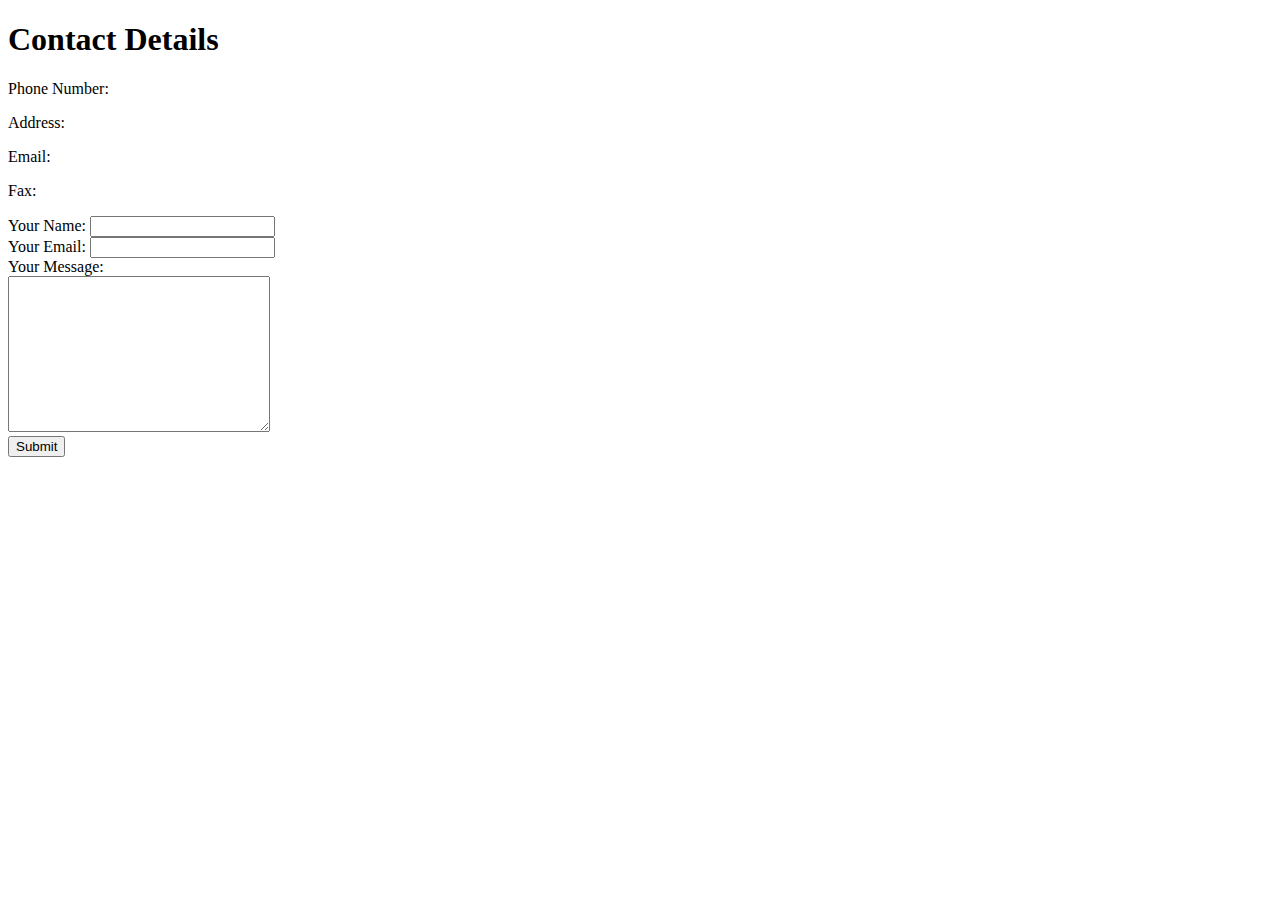
<file: contact.html>
<!DOCTYPE html>
<html lang="en">
<head>
    <meta charset="UTF-8">
    <title>Contact</title>
</head>
<body>
    <h1>Contact Details</h1>
    <p>Phone Number:</p>
    <p>Address:</p>
    <p>Email:</p>
    <p>Fax:</p>

    <form class="" action="mailto:info@jujutsukaisen.com" method="post" enctype="text/plain">
        <label>Your Name:</label>
        <input type="text" name="yourName" value="">
        <br>
        <label>Your Email:</label>
        <input type="email" name="yourEmail" value="">
        <br>
        <label>Your Message:</label>
        <br>
        <textarea name="yourMessage" rows="10" cols="30"></textarea>
        <br>
        <input type="submit" name="">
    </form>
</body>
</html>
</file>
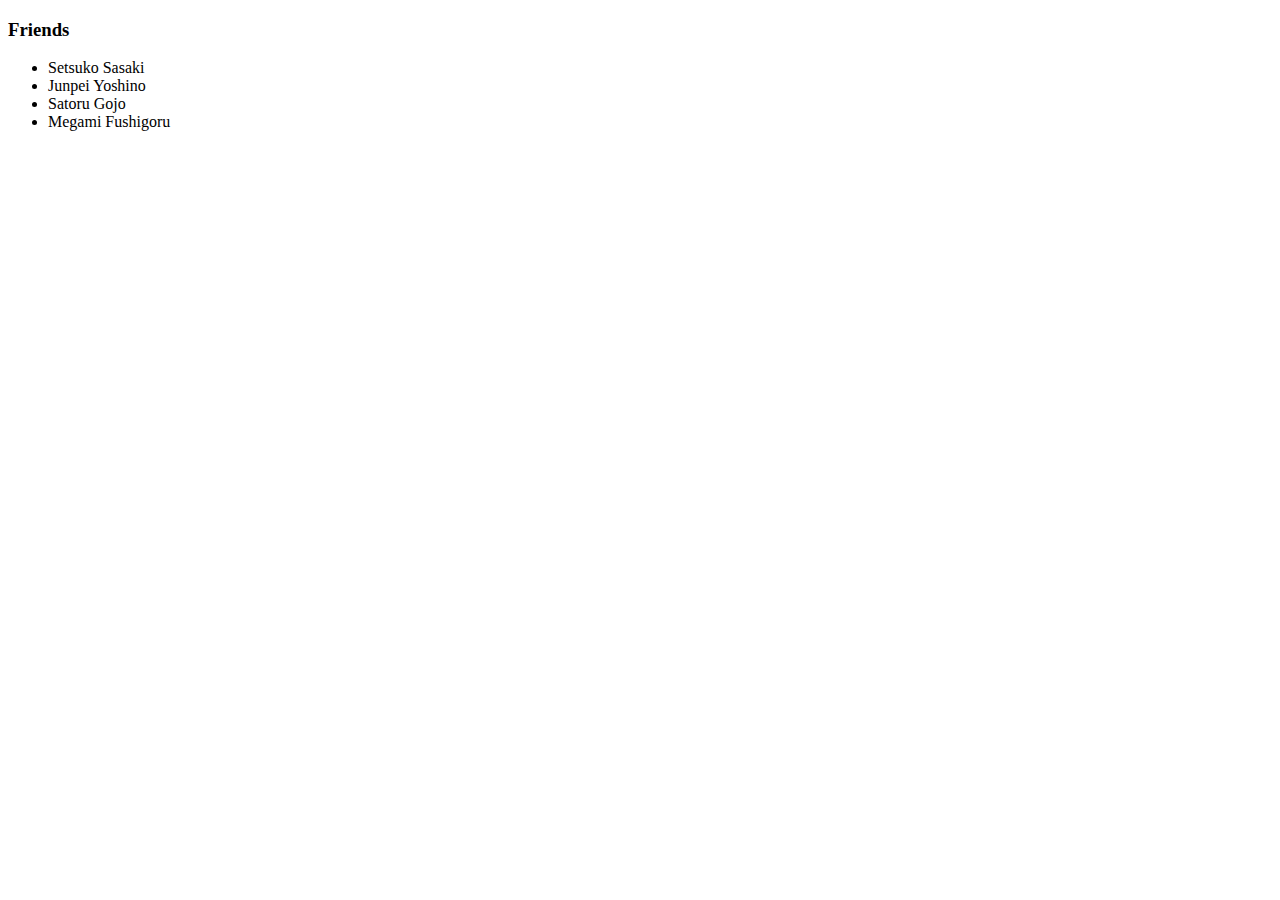
<file: skills.html>
<!DOCTYPE html>
<html lang="en">
<head>
    <meta charset="UTF-8">
    <title>Friends</title>
</head>
<body>
    <h3>Friends</h3>
    <ul>
        <li>Setsuko Sasaki</li>
        <li>Junpei Yoshino</li>
        <li>Satoru Gojo</li>
        <li>Megami Fushigoru</li>
    </ul>
</body>
</html>
</file>
